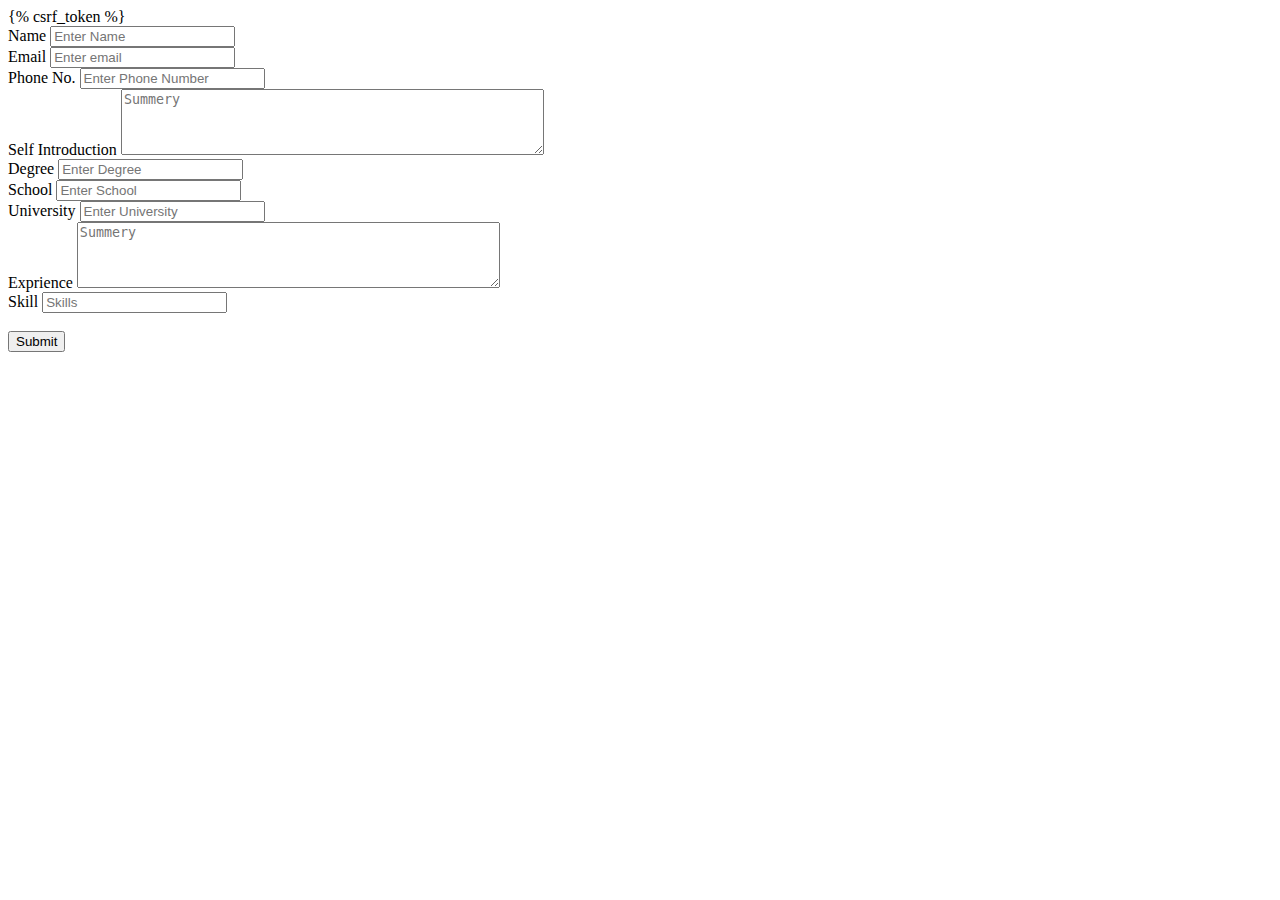
<file: mysite/pdf/templates/pdf/index.html>
<!DOCTYPE html>
<html>
    <head>
        <meta charset="utf-8">
        <meta http-equiv="X-UA-Compatible" content="IE=edge">
        <title></title>
        <meta name="description" content="">
        <meta name="viewport" content="width=device-width, initial-scale=1">
        <link rel="stylesheet" href="">
        <!-- CSS only -->
        <link href="https://cdn.jsdelivr.net/npm/bootstrap@5.2.0/dist/css/bootstrap.min.css" rel="stylesheet" integrity="sha384-gH2yIJqKdNHPEq0n4Mqa/HGKIhSkIHeL5AyhkYV8i59U5AR6csBvApHHNl/vI1Bx" crossorigin="anonymous">
    </head>
    <body>
        <div class='container'>   
            <div class='row'>
                <div class='col-md-12'>
                    <form method="POST">
                        {% csrf_token %}
                        <div class="form-group">
                          <label for="name">Name</label>
                          <input type="text" class="form-control" id="name" name="name" placeholder="Enter Name">
                        </div>

                        <div class="form-group">
                            <label for="emailid">Email</label>
                            <input type="email" class="form-control" id="emailid" name="emailid" placeholder="Enter email">
                        </div>

                        <div class="form-group">
                            <label for="phnoid">Phone No.</label>
                            <input type="text" class="form-control" id="phnoid" name="phnoid" placeholder="Enter Phone Number">
                        </div>
                        <div class="form-group">
                            <label for="textareaid">Self Introduction</label>
                            <textarea id="textareaid" name="textareaid" class="form-control" rows="4" cols="50" placeholder="Summery"></textarea>
                        </div>
                        <div class="form-group">
                            <label for="degreeid">Degree</label>
                            <input type="text" class="form-control" id="degreeid" name="degreeid" placeholder="Enter Degree">
                        </div>

                        <div class="form-group">
                            <label for="schoolid">School</label>
                            <input type="text" class="form-control" id="schoolid" name="schoolid" placeholder="Enter School">
                        </div>

                        <div class="form-group">
                            <label for="uniid">University</label>
                            <input type="text" class="form-control" id="uniid" name="uniid" placeholder="Enter University">
                        </div>

                        <div class="form-group">
                            <label for="expid">Exprience</label>
                            <textarea id="expid" name="expid" class="form-control" rows="4" cols="50" placeholder="Summery"></textarea>
                        </div>

                        <div class="form-group">
                            <label for="skillid">Skill</label>
                            <input type="text" class="form-control" id="skillid" name="skillid" placeholder="Skills">
                        </div>
                    </br>

                        
                        <button type="submit" class="btn btn-primary">Submit</button>
                      </form>
                
                </div>
            </div>
        </div>
        
        
        <script src="https://cdn.jsdelivr.net/npm/bootstrap@5.2.0/dist/js/bootstrap.bundle.min.js" integrity="sha384-A3rJD856KowSb7dwlZdYEkO39Gagi7vIsF0jrRAoQmDKKtQBHUuLZ9AsSv4jD4Xa" crossorigin="anonymous"></script>
    </body>
</html>
</file>
